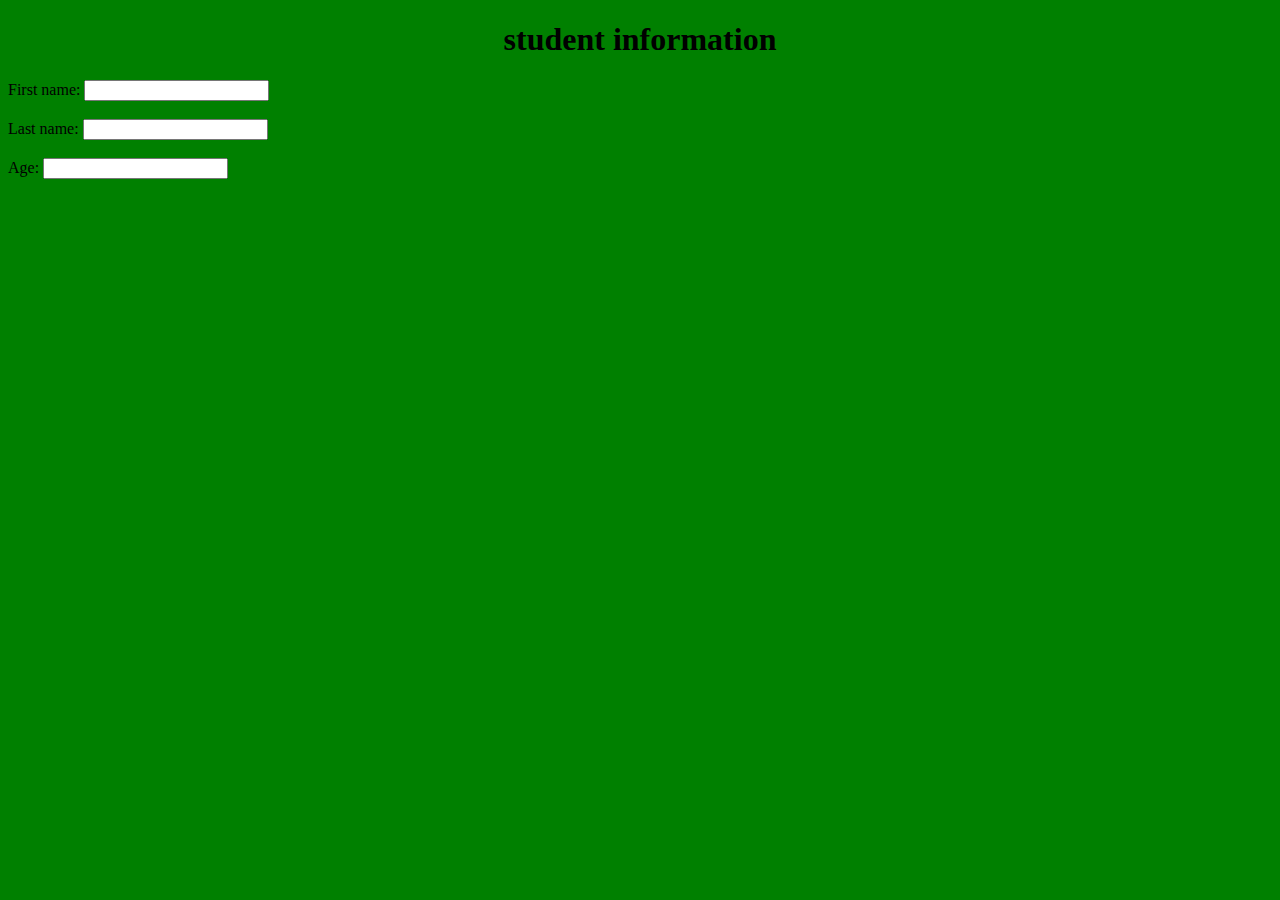
<file: index.html>
<!DOCTYPE html>
<html>
    <head> 
    <body>
        <script type="text/javascript">
            var i=0;
            var col=new Array("red","green","orange","blue","yellow");
            function change()
            {
                document.body.style.backgroundColor=col[i];
                i++;
                if(i>col.length)
                {
                    i=0;
                }
                window.setTimeout("change()",500);
            }
            window.onload=change();
        </script>
        <h1 style="text-align: center;"> student information</h1>
        <form>
            <label for="fname">First name:</label>
            <input type="text"><br><br>
            <label for="lname">Last name:</label>
            <input type="text"><br><br>
            <label for="age">Age:</label>
            <input type="number"><br><br>

        </form>
    </body>
</html>
</file>
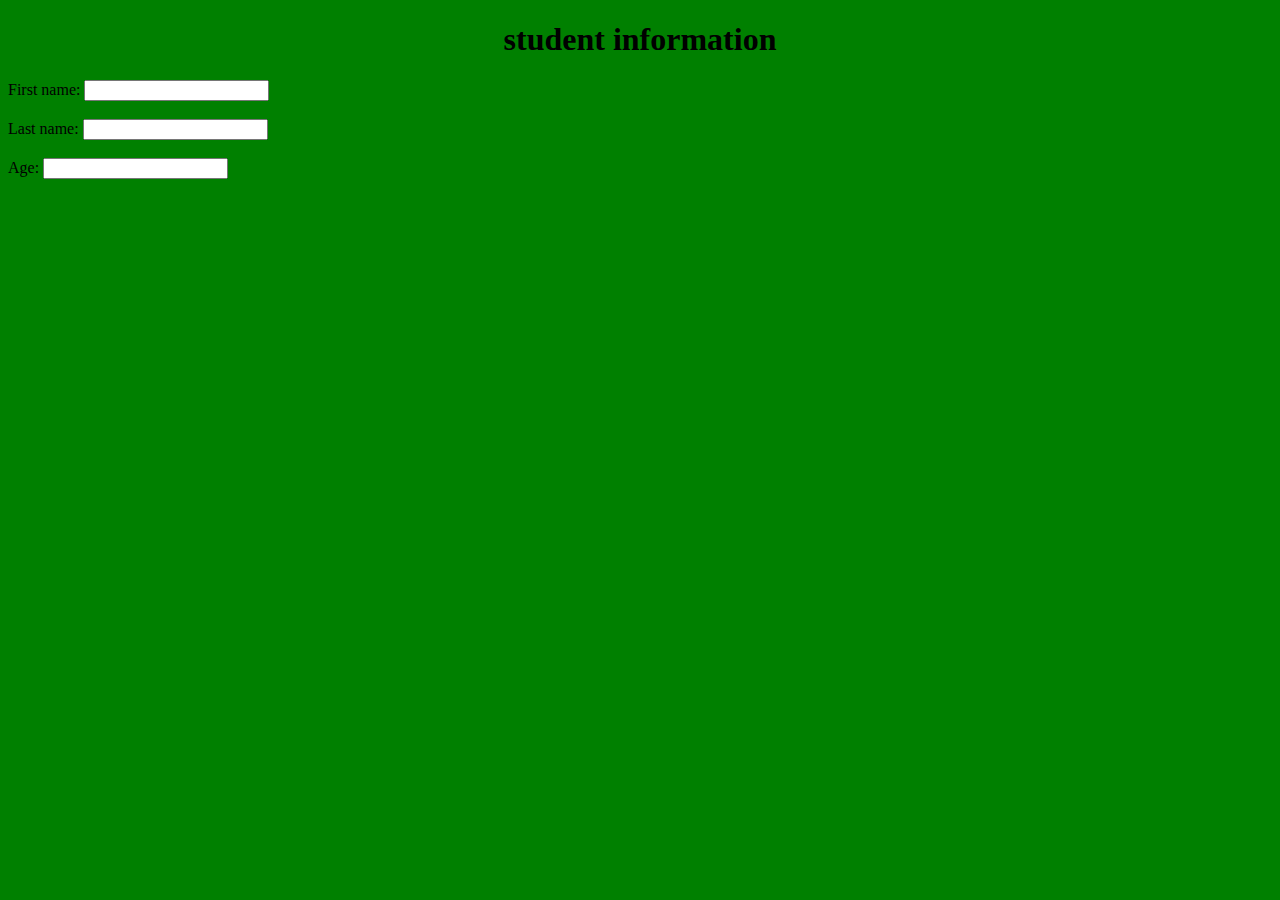
<file: New folder/assg.html>
<!DOCTYPE html>
<html>
    <head> 
    <body>
        <script type="text/javascript">
            var i=0;
            var col=new Array("red","green","orange","blue","yellow");
            function change()
            {
                document.body.style.backgroundColor=col[i];
                i++;
                if(i>col.length)
                {
                    i=0;
                }
                window.setTimeout("change()",500);
            }
            window.onload=change();
        </script>
        <h1 style="text-align: center;"> student information</h1>
        <form>
            <label for="fname">First name:</label>
            <input type="text"><br><br>
            <label for="lname">Last name:</label>
            <input type="text"><br><br>
            <label for="age">Age:</label>
            <input type="number"><br><br>

        </form>
    </body>
</html>
</file>
